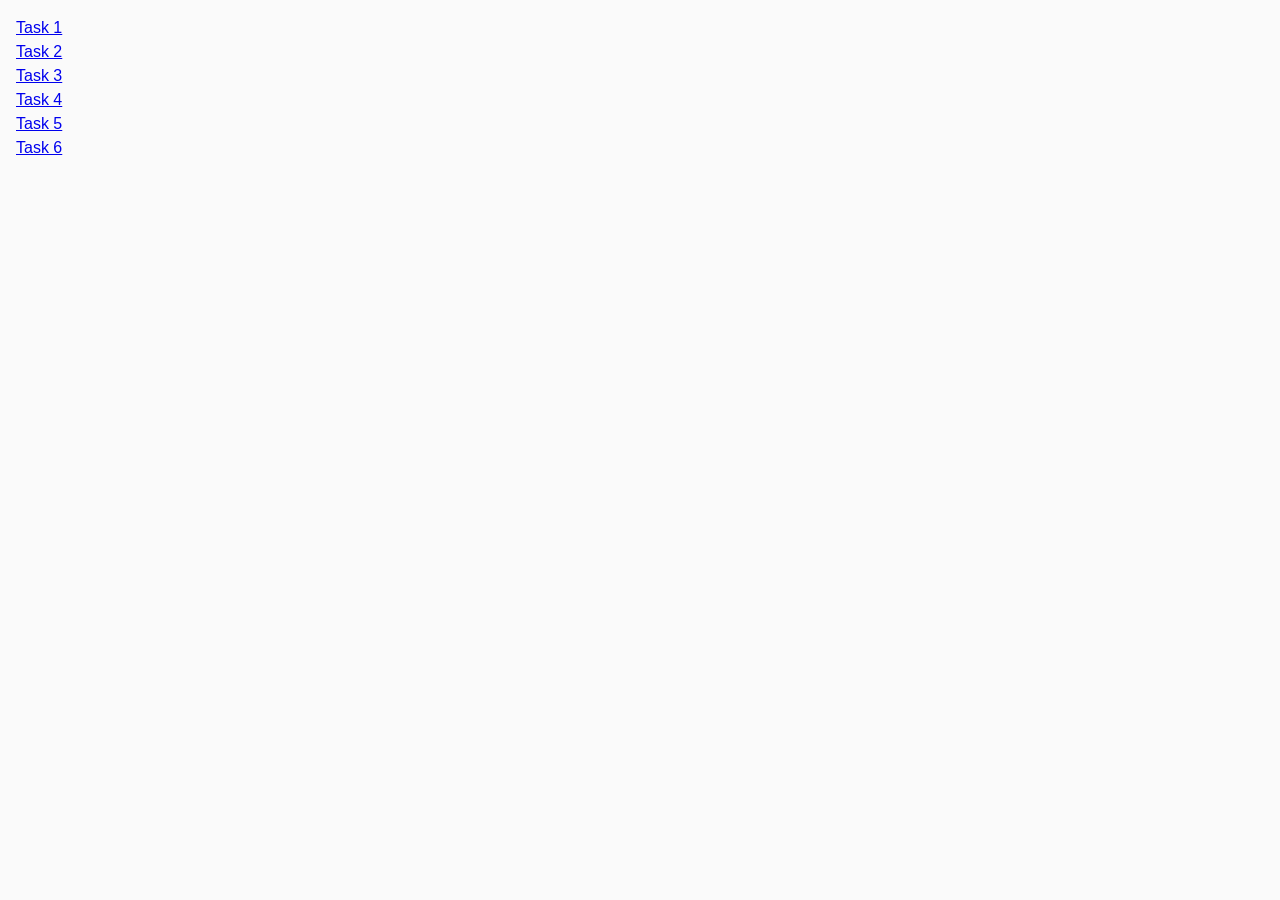
<file: index.html>
<!DOCTYPE html>
<html lang="en">
<head>
  <meta charset="UTF-8" />
  <meta http-equiv="X-UA-Compatible" content="IE=edge" />
  <meta name="viewport" content="width=device-width, initial-scale=1.0" />
  <title>Homework 7</title>
  <link rel="stylesheet" href="./css/common.css" />
</head>
<body>
<ul>
  <li><a href="./task-1.html">Task 1</a></li>
  <li><a href="./task-2.html">Task 2</a></li>
  <li><a href="./task-3.html">Task 3</a></li>
  <li><a href="./task-4.html">Task 4</a></li>
  <li><a href="./task-5.html">Task 5</a></li>
  <li><a href="./task-6.html">Task 6</a></li>
</ul>
</body>
</html>
</file>
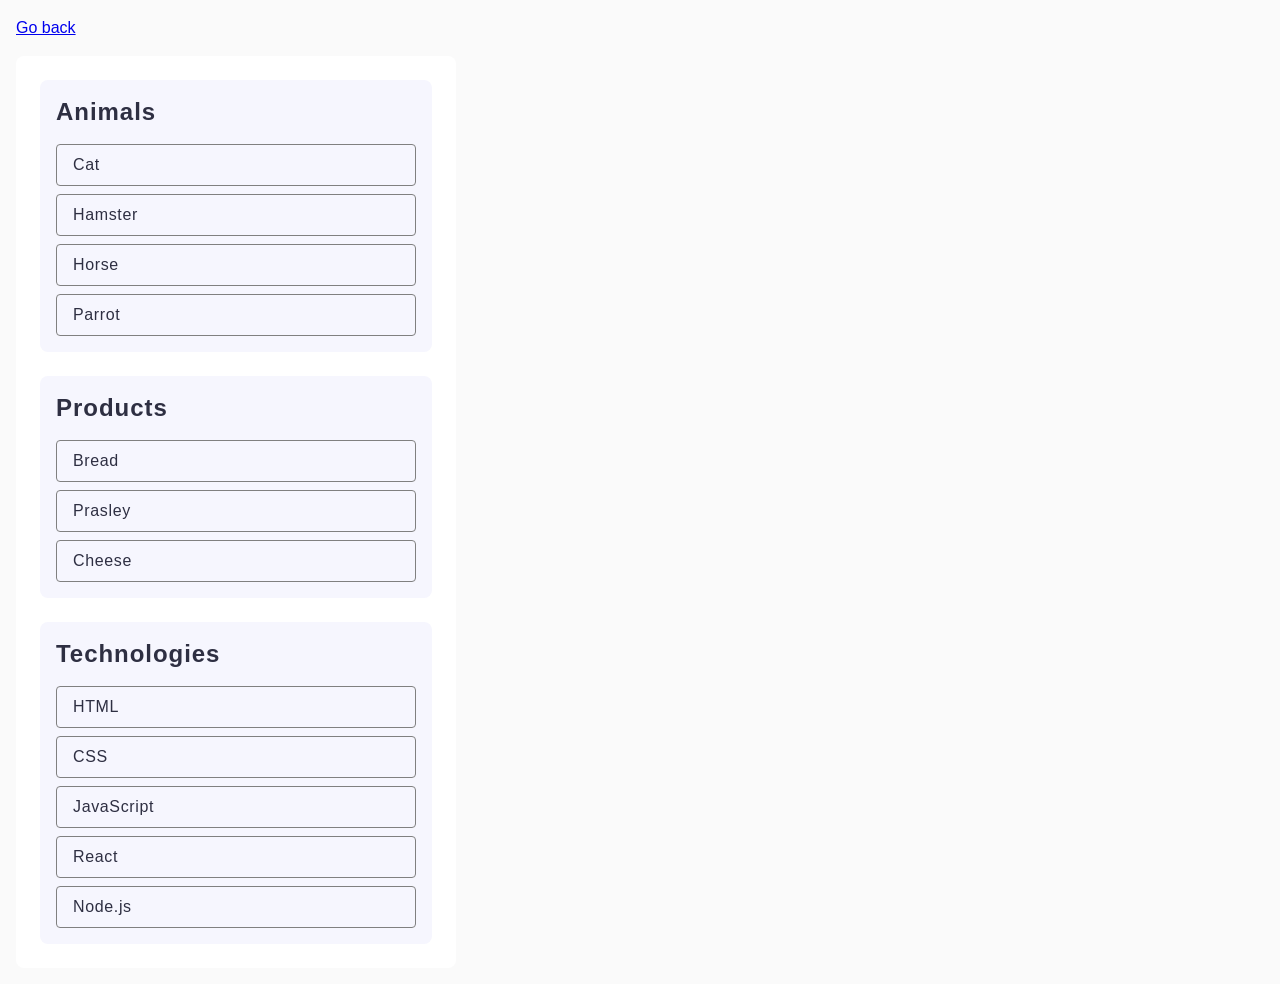
<file: task-1.html>
<!DOCTYPE html>
<html lang="en">
<head>
  <meta charset="UTF-8" />
  <meta http-equiv="X-UA-Compatible" content="IE=edge" />
  <meta name="viewport" content="width=device-width, initial-scale=1.0" />
  <title>Task 1</title>
  <link rel="stylesheet" href="./css/common.css" />
</head>
<body>
<p><a href="./index.html">Go back</a></p>

<ul id="categories">
  <li class="item">
    <h2 class="categories-item-header">Animals</h2>

    <ul class="categories-item-list">
      <li>Cat</li>
      <li>Hamster</li>
      <li>Horse</li>
      <li>Parrot</li>
    </ul>
  </li>
  <li class="item">
    <h2 class="categories-item-header">Products</h2>

    <ul class="categories-item-list">
      <li>Bread</li>
      <li>Prasley</li>
      <li>Cheese</li>
    </ul>
  </li>
  <li class="item">
    <h2 class="categories-item-header">Technologies</h2>

    <ul class="categories-item-list">
      <li>HTML</li>
      <li>CSS</li>
      <li>JavaScript</li>
      <li>React</li>
      <li>Node.js</li>
    </ul>
  </li>
</ul>

<script src="./js/task-1.js" type="module"></script>
</body>
</html>
</file>
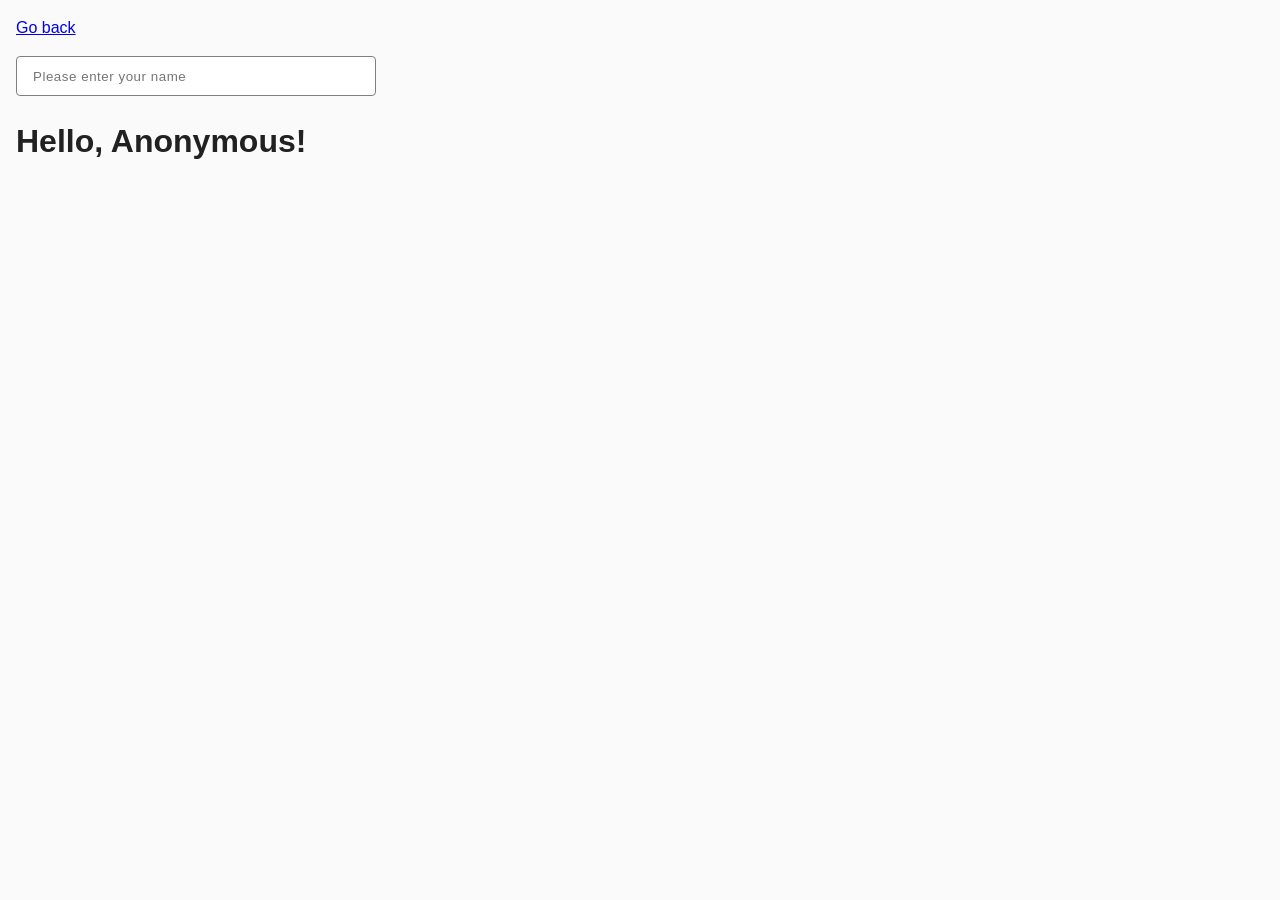
<file: task-3.html>
<!DOCTYPE html>
<html lang="en">
<head>
  <meta charset="UTF-8" />
  <meta http-equiv="X-UA-Compatible" content="IE=edge" />
  <meta name="viewport" content="width=device-width, initial-scale=1.0" />
  <title>Task 3</title>
  <link rel="stylesheet" href="./css/common.css" />
</head>
<body>
<p><a href="./index.html">Go back</a></p>

<input type="text" id="name-input" placeholder="Please enter your name" />
<h1>Hello, <span id="name-output">Anonymous</span>!</h1>

<script src="./js/task-3.js" type="module"></script>
</body>
</html>
</file>
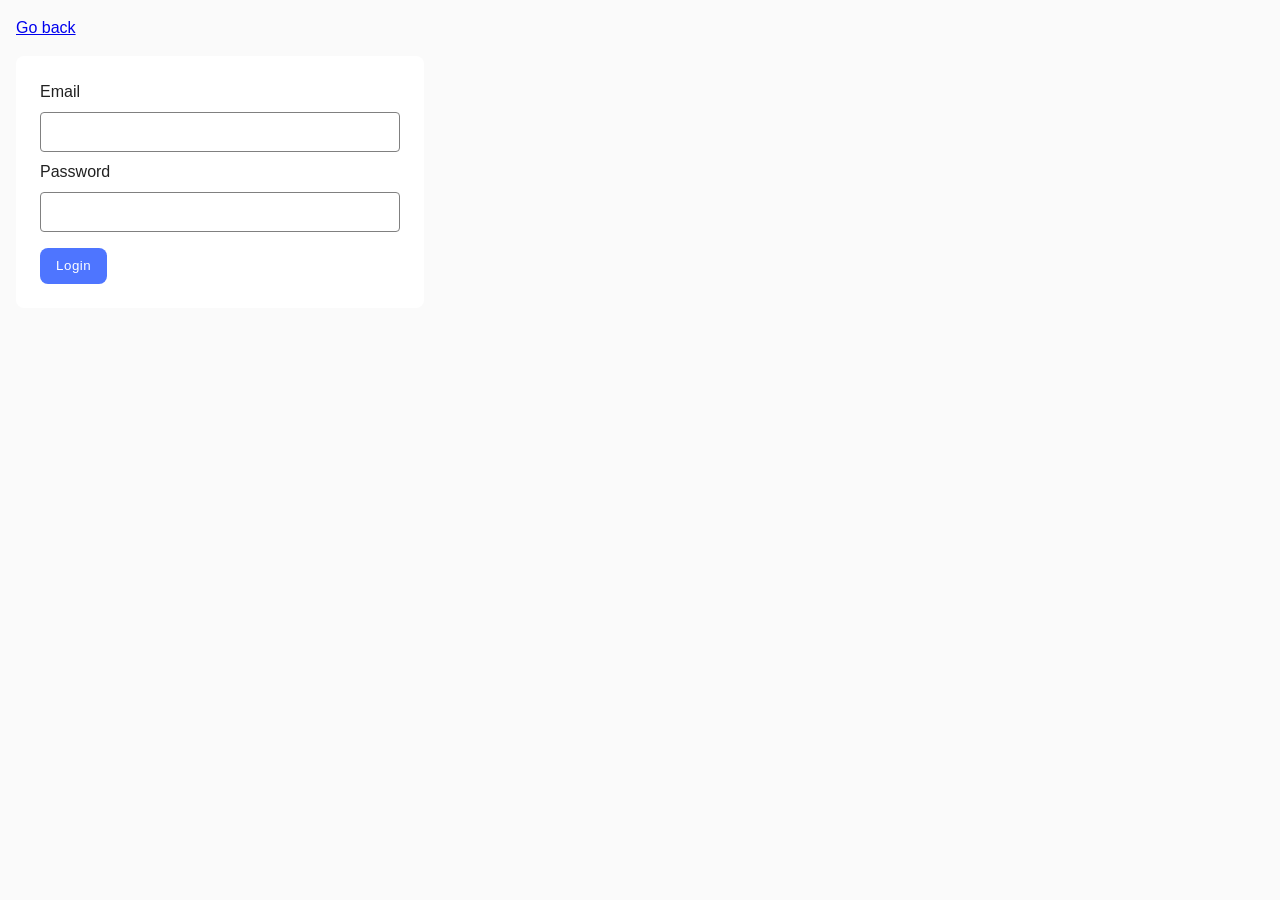
<file: task-4.html>
<!DOCTYPE html>
<html lang="en">
<head>
  <meta charset="UTF-8" />
  <meta http-equiv="X-UA-Compatible" content="IE=edge" />
  <meta name="viewport" content="width=device-width, initial-scale=1.0" />
  <title>Task 4</title>
  <link rel="stylesheet" href="./css/common.css" />
</head>
<body>
<p><a href="./index.html">Go back</a></p>

<form class="login-form">
  <label>
    Email
    <input type="email" name="email" />
  </label>
  <label>
    Password
    <input type="password" name="password" />
  </label>
  <button class="btn" type="submit">Login</button>
</form>

<script src="./js/task-4.js" type="module"></script>
</body>
</html>
</file>
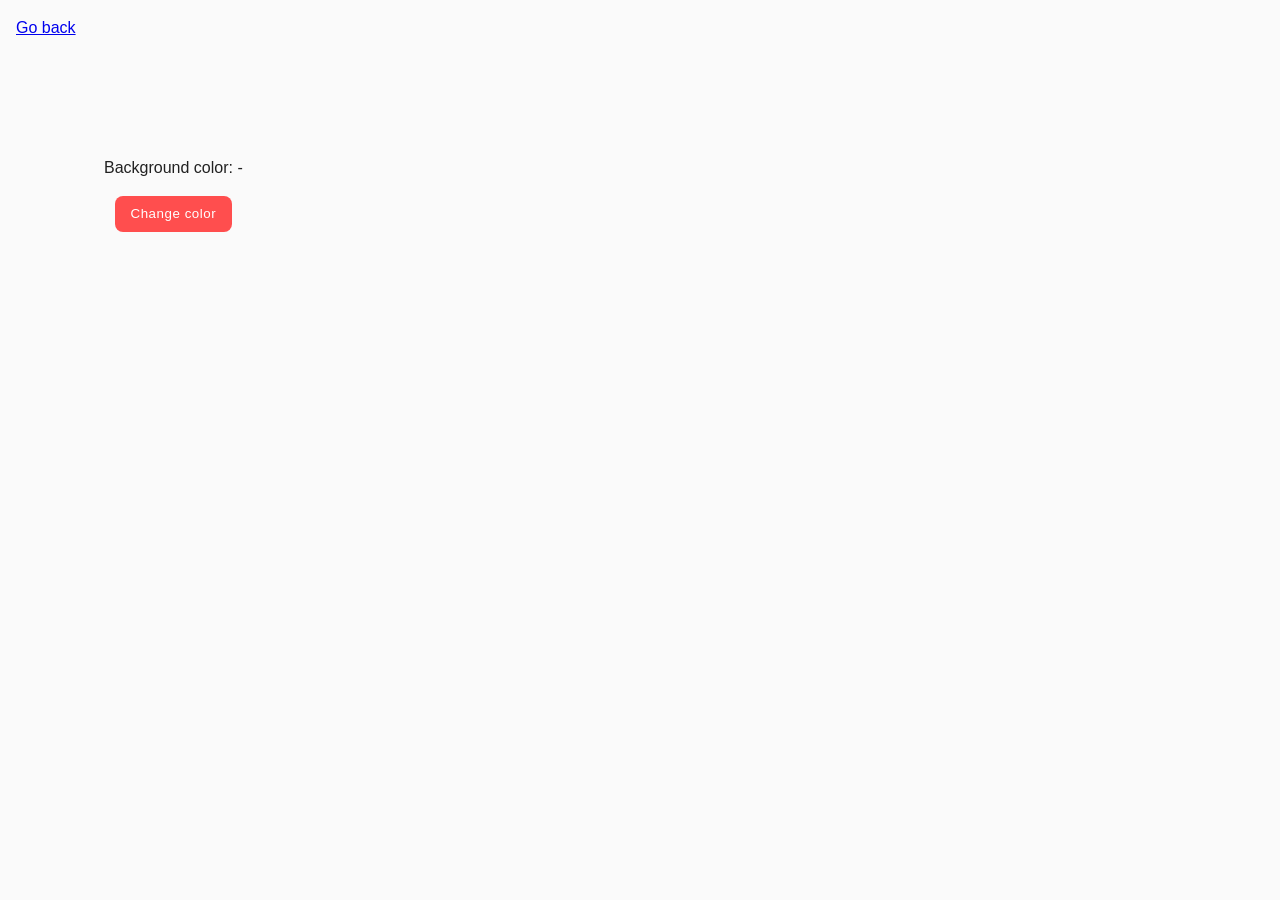
<file: task-5.html>
<!DOCTYPE html>
<html lang="en">
<head>
  <meta charset="UTF-8" />
  <meta http-equiv="X-UA-Compatible" content="IE=edge" />
  <meta name="viewport" content="width=device-width, initial-scale=1.0" />
  <title>Task 5</title>
  <link rel="stylesheet" href="./css/common.css" />
</head>
<body>
<p><a href="./index.html">Go back</a></p>

<div class="widget">
  <p>Background color: <span class="color">-</span></p>
  <button type="button" class="change-color btn">Change color</button>
</div>

<script src="./js/task-5.js" type="module"></script>
</body>
</html>
</file>
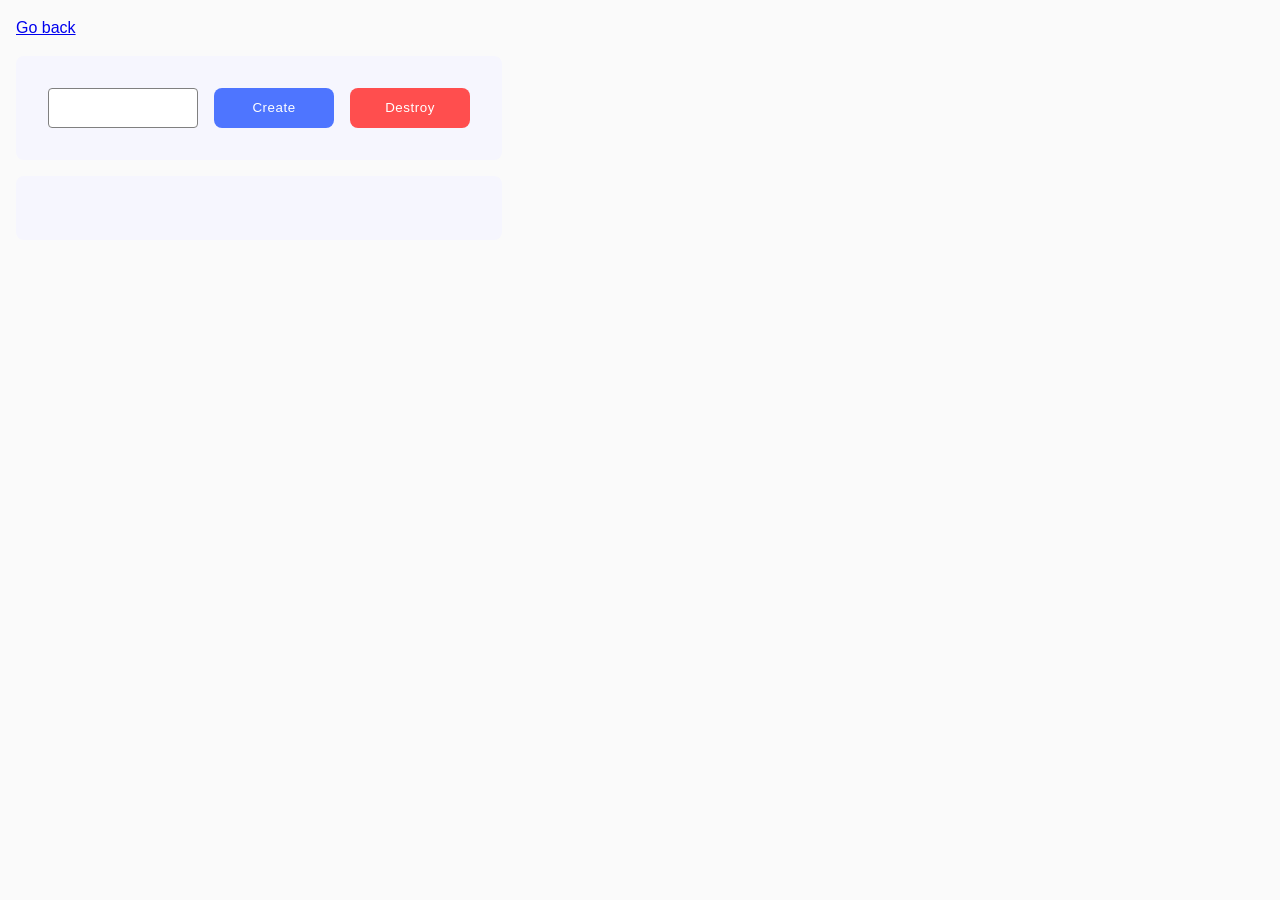
<file: task-6.html>
<!DOCTYPE html>
<html lang="en">
<head>
  <meta charset="UTF-8" />
  <meta http-equiv="X-UA-Compatible" content="IE=edge" />
  <meta name="viewport" content="width=device-width, initial-scale=1.0" />
  <title>Task 6</title>
  <link rel="stylesheet" href="./css/common.css" />
</head>
<body>
<p><a href="./index.html">Go back</a></p>

<div id="controls">
  <input class="controls-number" type="number" min="1" max="100" step="1" />
  <button class="btn" type="button" data-create>Create</button>
  <button class="btn" type="button" data-destroy>Destroy</button>
</div>

<div id="boxes"></div>

<script src="./js/task-6.js" type="module"></script>
</body>
</html>
</file>
<file: css/common.css>
* {
    box-sizing: border-box;
}

body {
    margin: 16px;
    font-family: -apple-system, BlinkMacSystemFont, 'Segoe UI', Roboto, Oxygen,
    Ubuntu, Cantarell, 'Open Sans', 'Helvetica Neue', sans-serif;
    -webkit-font-smoothing: antialiased;
    -moz-osx-font-smoothing: grayscale;
    background-color: #fafafa;
    color: #212121;
    line-height: 1.5;
}

ul {
    list-style: none;
    margin: 0;
    padding: 0;
}

h2 {
    margin: 0;
}

input {
    border: 1px solid #808080;
    border-radius: 4px;
    width: 100%;
    height: 40px;
    padding: 8px 16px;
    font-weight: 400;
    line-height: 1.5;
    letter-spacing: 0.04em;
    color: #2e2f42;
}

.btn {
    border-radius: 8px;
    padding: 8px 16px;
    font-weight: 500;
    line-height: 1.5;
    letter-spacing: 0.04em;
    color: #fff;
    transition: background-color 250ms cubic-bezier(0.4, 0, 0.2, 1);
    border: none;
    cursor: pointer;
}

/*task-1*/
#categories {
    display: flex;
    flex-direction: column;
    gap: 24px;
    max-width: 440px;
    padding: 24px;
    width: 100%;
    background-color: #fff;
    border-radius: 8px;
}

.item {
    background-color: #f6f6fe;
    padding: 16px;
    border-radius: 8px;
    gap: 24px;
}

.categories-item-header {
    font-weight: 600;
    font-size: 24px;
    line-height: 1.33;
    letter-spacing: 0.04em;
    color: #2e2f42;
    margin-bottom: 16px;
}

.categories-item-list {
    display: flex;
    flex-direction: column;
    gap: 8px;
}

.categories-item-list li {
    font-weight: 400;
    line-height: 1.5;
    letter-spacing: 0.04em;
    color: #2e2f42;
    padding: 8px 16px;
    border: 1px solid #808080;
    border-radius: 4px;
}

/*task-2*/
.gallery {
    display: flex;
    flex-wrap: wrap;
    gap: 48px 24px;
    list-style: none;
    padding: 0;
    margin: 0 auto;
    max-width: 1128px;
}

.gallery li {
    max-width: calc((100% - 48px) / 3);
    box-sizing: border-box;
    height: 300px;
    overflow: hidden;
}

.gallery img {
    width: auto;
    height: 100%;
    display: block;
}

/*task-3*/
#name-input {
    max-width: 360px;
}

/*task-4*/
.login-form {
    background-color: #fff;
    border-radius: 8px;
    padding: 24px;
    display: flex;
    flex-direction: column;
    gap: 8px;
    max-width: 408px;
    width: 100%;
}

.login-form label {
    display: flex;
    flex-direction: column;
    gap: 8px;
}

.login-form .btn {
    margin-top: 8px;
    max-width: fit-content;
    background-color: #4e75ff;
}

.login-form .btn:hover {
    background-color: #6c8cff;
}

/*task-5*/
.widget {
    padding: 100px 88px;
    max-width: fit-content;
    border-radius: 8px;
    display: flex;
    flex-direction: column;
    justify-content: center;
    align-items: center;
    gap: 16px;
}

.widget p {
    margin: 0;
}

.widget .change-color {
    background-color: #ff4e4e;
}

.widget .change-color:hover {
    background-color: #ff0707;
}

/*task-6*/
#controls,
#boxes {
    background-color: #f6f6fe;
    padding: 32px;
    width: fit-content;
    display: flex;
    border-radius: 8px;
}

#controls {
    gap: 16px;
    margin-bottom: 16px;
}

#boxes {
    gap: 44px;
    min-width: 486px;
}

#controls .btn {
    min-width: 120px;
}

.controls-number {
    text-align: center;
    min-width: 150px;
    line-height: 1.5;
    letter-spacing: 0.04em;
    color: #2e2f42;
}

button[data-create] {
    background-color: #4e75ff;
}

button[data-create]:hover {
    background-color: #6c8cff;
}

button[data-destroy] {
    background-color: #ff4e4e;
}

button[data-destroy]:hover {
    background-color: #ff0707;
}
</file>
